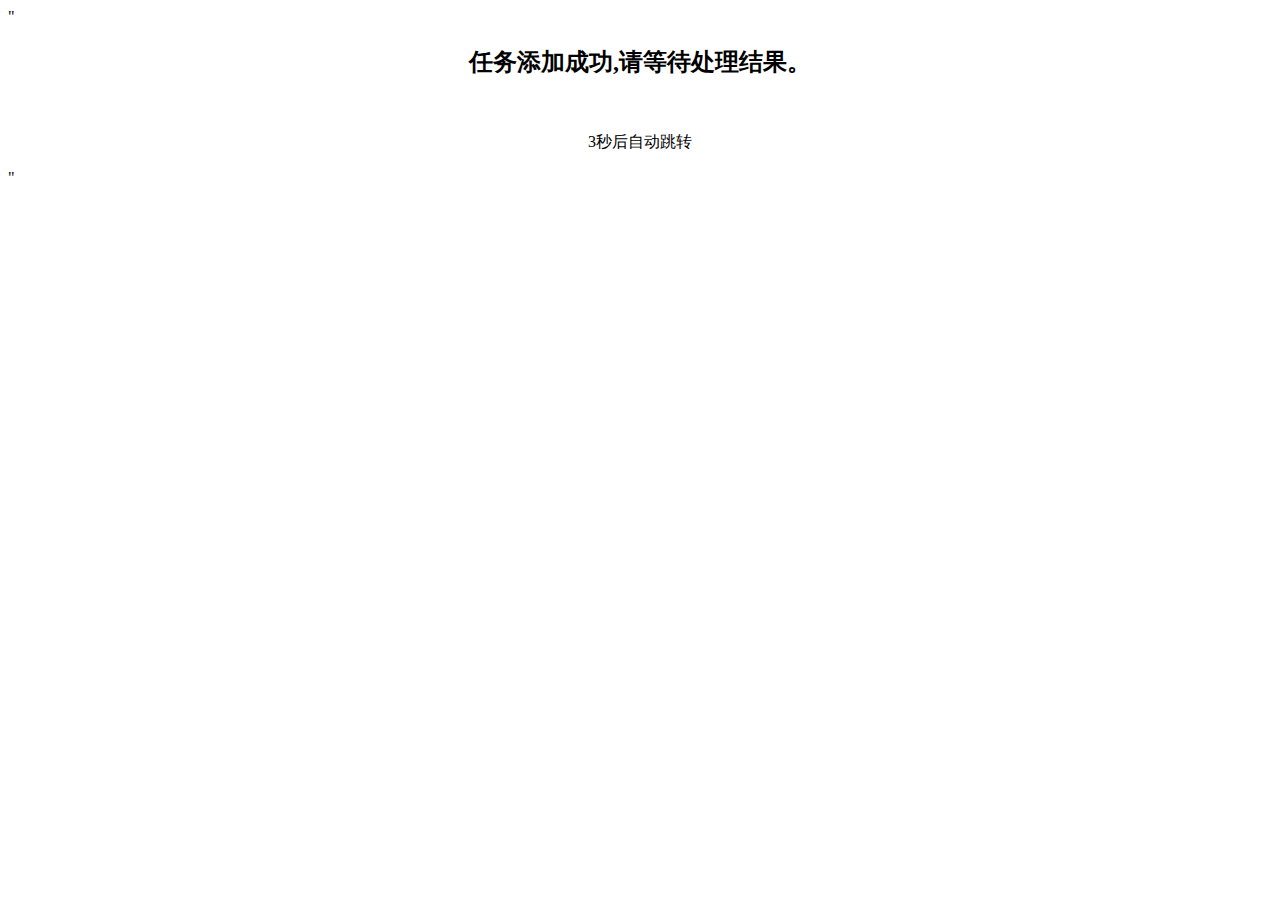
<file: templates/result.html>
<!DOCTYPE html>
<html lang="en">
<head>
    <meta charset="UTF-8">
    <title>提交成功</title>
    <meta http-equiv="refresh" content="3;url=http://127.0.0.1:5000" />
</head>
<body>
"<center><h2>任务添加成功,请等待处理结果。</h2><br><p>3秒后自动跳转</p></center>"
</body>
</html>
</file>
